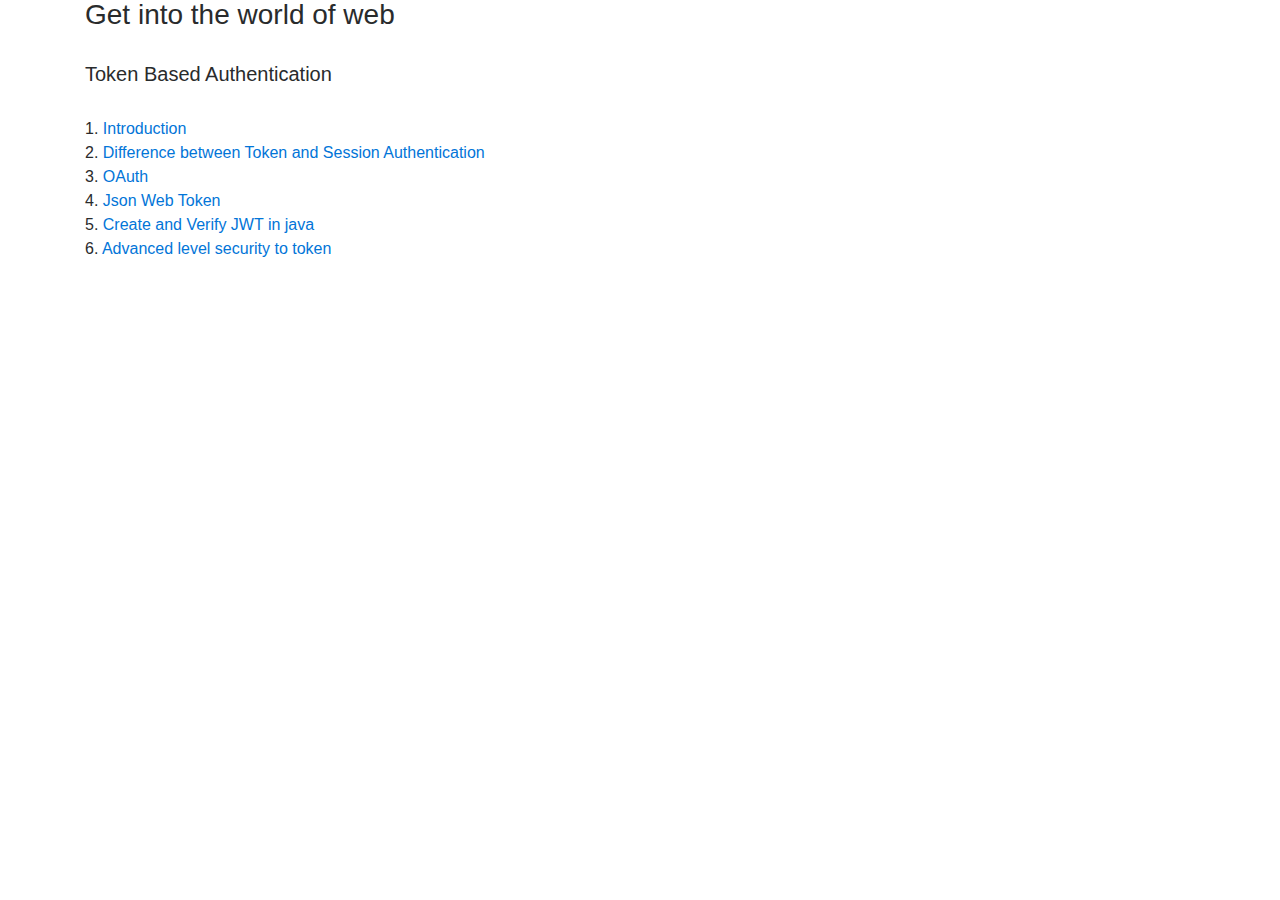
<file: WebExplore/WebContent/index.html>
<!DOCTYPE html>
<html>
<head>
<meta charset="ISO-8859-1">
<meta name="description" content="Getting into the core of a web application industrial level">
<meta name="keywords" content="Web Project,Web security,Authentication,Hibernate,ORM,Maven,JPA,Entity Framework,Spring">
<meta name="author" content="Sagar Paul">
<meta name="viewport" content="width=device-width, initial-scale=1">
<link rel="stylesheet" href="css/lib/bootstrap.min.css">
<link rel="stylesheet" href="css/custom/style.css">
<title>Getting into the Web</title>
<link rel="shortcut icon" href="images/title-icon.jpeg" />
</head>
<body>
	<div class="container">
		<div class="page-header"><h3>Get into the world of web</h3></div>
		<br><h5>Token Based Authentication</h5>
		<br>1. <a href="">Introduction</a>
		<br>2. <a href="">Difference between Token and Session Authentication</a>
		<br>3. <a href="">OAuth</a>
		<br>4. <a href="token-based-authentication-json-web-token-jwt.html">Json Web Token</a>
		<br>5. <a href="token-based-authentication-jwt-java-create-varify.html">Create and Verify JWT in java</a>
		<br>6. <a href="">Advanced level security to token</a>
	</div>
</body>
</html>
</file>
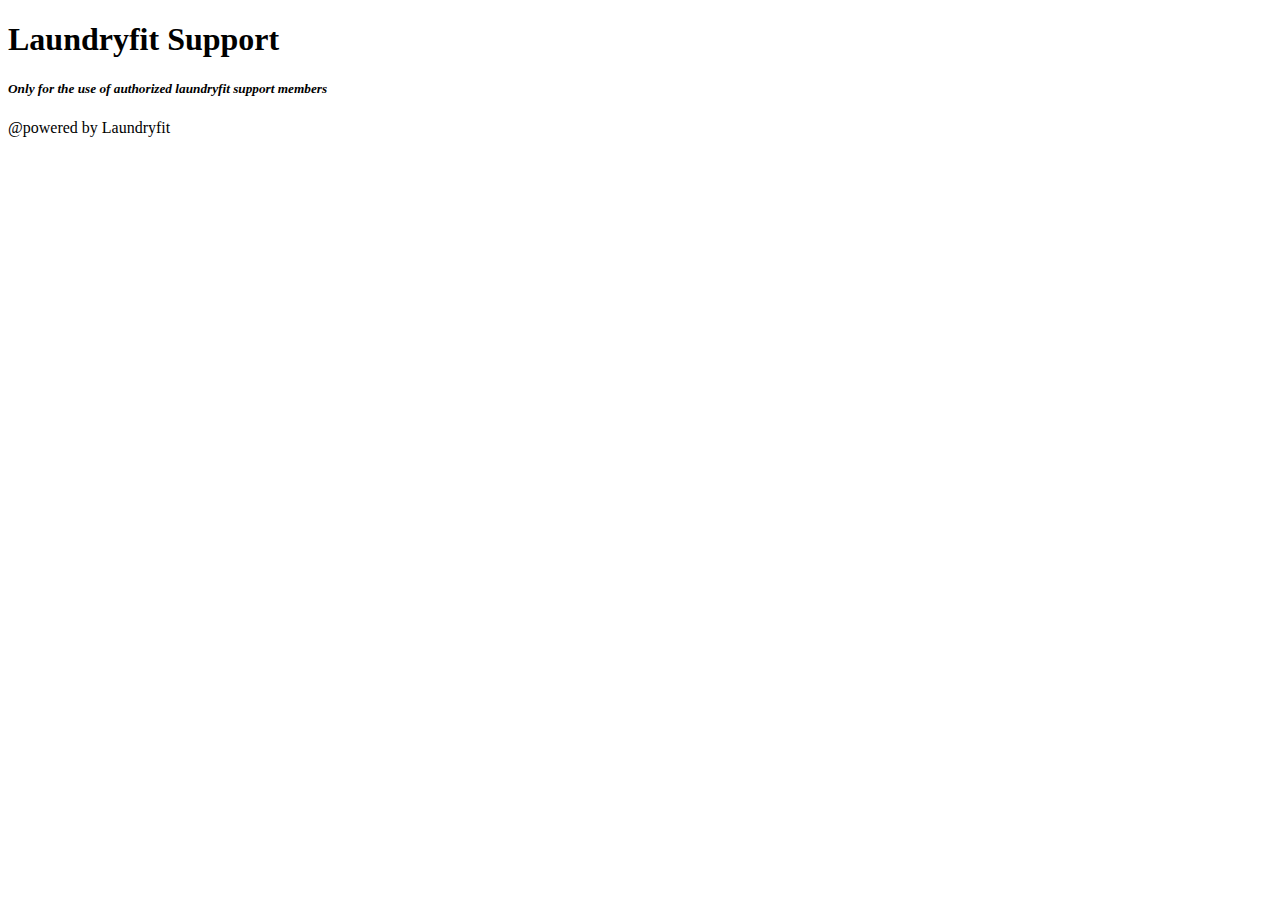
<file: laundryfit-support-v1/target/laundryfit-support-v1/index.html>
<!DOCTYPE html>
<html lang="en">
	<head>
	  <title>Laundryfit - Support</title>
	  <link rel="shortcut icon" href="images/laundryfiticon1.png" />
	  <meta charset="utf-8">
	  <meta name="description" content="Laundryfit provides best service to wash/clean,dry,iron,fold of your laundry here in Hyderabad.It gives the better and cheaper but hygienic and fast services.">
	  <meta name="keywords" content="Laundryfit, Laundry, Laundry Services in Hyderabad, Dry cleaning in hyderabad, wash and iron hyderabad, online laundry hyderabad">
	  <meta name="author" content="Sagar Paul">
	  <meta name="viewport" content="width=device-width, initial-scale=1">
	  <base href="http://localhost:8080/laundryfit-support-v1/" /> 
	</head>
	<body>
		<div ng-app="laundryfitSupportApp">
			<nav class="navbar navbar-default">
				<div class="container-fluid">
			    	<div class="navbar-header">
			  			<h1>Laundryfit Support</h1>
			  			<h5><i>Only for the use of authorized laundryfit support members</i></h5>
			  		</div>
				</div>
			</nav>
			<div class="center-body">
				<ng-view></ng-view>
			</div>
			<div class="footer navbar-fixed-bottom">
				@powered by Laundryfit
			</div>
		</div>
		<link rel="stylesheet" href="css/bootstrap.min.css">
		<link rel="stylesheet" href="css/style.lite.css">
		<script src="js/lib/angular.min.js"></script>
		<script src="js/lib/angular-route.min.js"></script>
		<script src="js/lib/restangular.js"></script>
		<script src="js/lib/restangular.min.js"></script>
		<script src="js/scripts/laundryfit.support.tabs.controller.js"></script>	
		<script src="js/scripts/home.support.controller.js"></script>
		<script src="js/scripts/venture.support.controller.js"></script>	
		<script src="js/scripts/laundryfit.interceptor.factory.js"></script>
	</body>
</html>
</file>
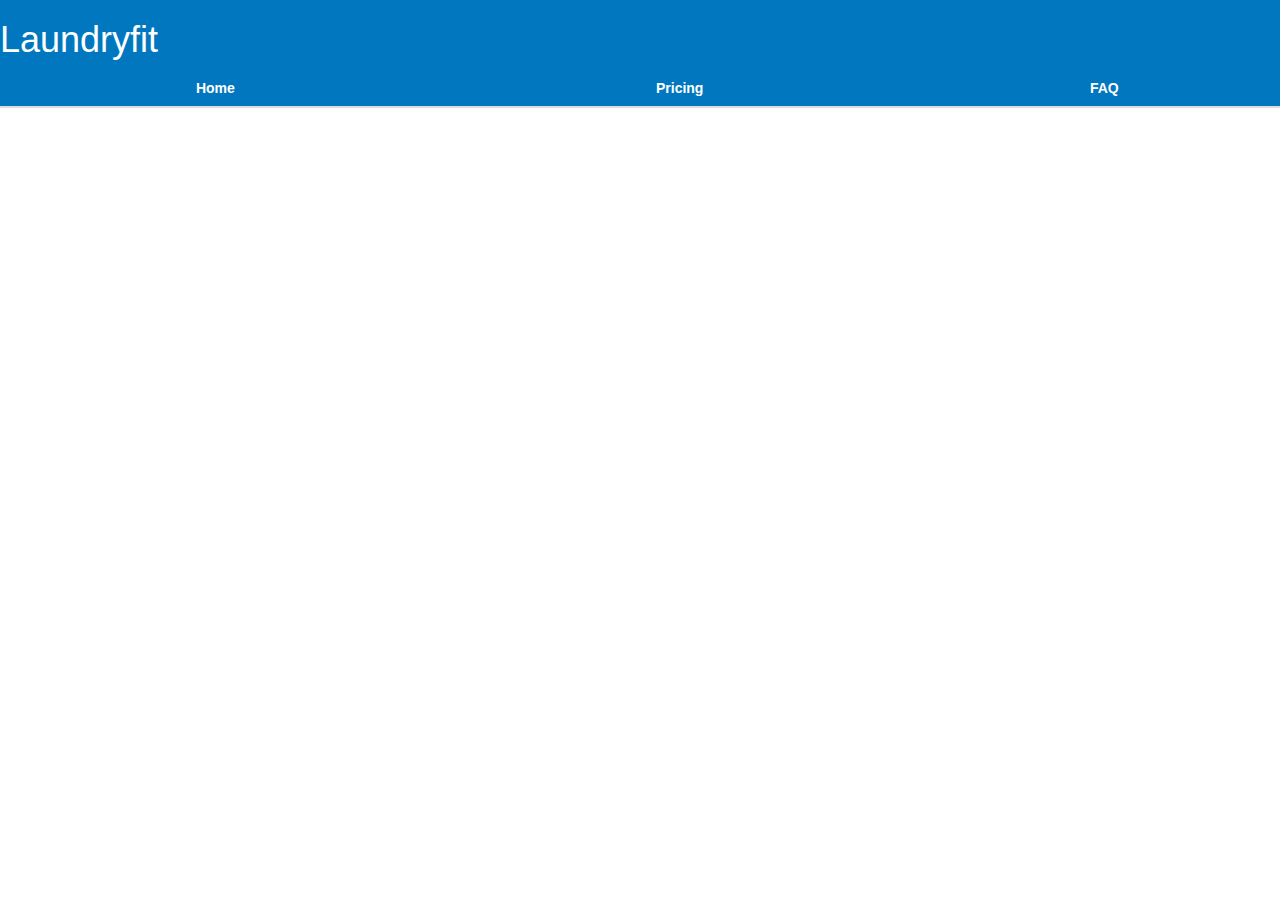
<file: laundryfitv1/target/laundryfitv1/index.html>
<!DOCTYPE html>
<html lang="en">
	<head>
	  <title>Laundryfit - Wash,Iron and Dry cleaning services in Hyderabad</title>
	  <link rel="shortcut icon" href="images/laundryfiticon1.png" />
	  <meta charset="utf-8">
	  <meta name="description" content="Laundryfit provides best service to wash/clean,dry,iron,fold of your laundry here in Hyderabad.It gives the better and cheaper but hygienic and fast services.">
	  <meta name="keywords" content="Laundryfit, Laundry, Laundry Services in Hyderabad, Dry cleaning in hyderabad, wash and iron hyderabad, online laundry hyderabad">
	  <meta name="author" content="Sagar Paul">
	  <meta name="viewport" content="width=device-width, initial-scale=1">
	  <link rel="stylesheet" href="css/bootstrap.min.css">
	  <link rel="stylesheet" href="css/style.lite.css">
	  <base href="http://localhost:8080/laundryfitv1/" />
	</head>
	<body>
		<div ng-app="laundryfitLiteApp">
			<div class="navbar-header">
			  <h1>Laundryfit</h1>
			</div>
			<div class="header">
				<table class="table">
					<thead>
						<tr>
							<th class="text-center"><a href="home">Home</a></th>
							<th class="text-center"><a href="pricing">Pricing</a></th>
							<th class="text-center"><a href="faq">FAQ</a></th>
						</tr>
					</thead>
				</table>
			</div>
			<div class="center-body">
				<ng-view></ng-view>
			</div>
			
		</div>
				
				<script src="js/lib/angular.min.js"></script>
				<script src="js/lib/angular-route.min.js"></script>
				<script src="js/scripts/laundryfit.tabs.controller.js"></script>
				<script src="js/scripts/home.controller.js"></script>
				<script src="js/scripts/pricing.controller.js"></script>
				<script src="js/scripts/faq.controller.js"></script>
				<script src="js/scripts/instant.controller.js"></script>
				<script src="js/scripts/premium.controller.js"></script>
				
	</body>
</html>
</file>
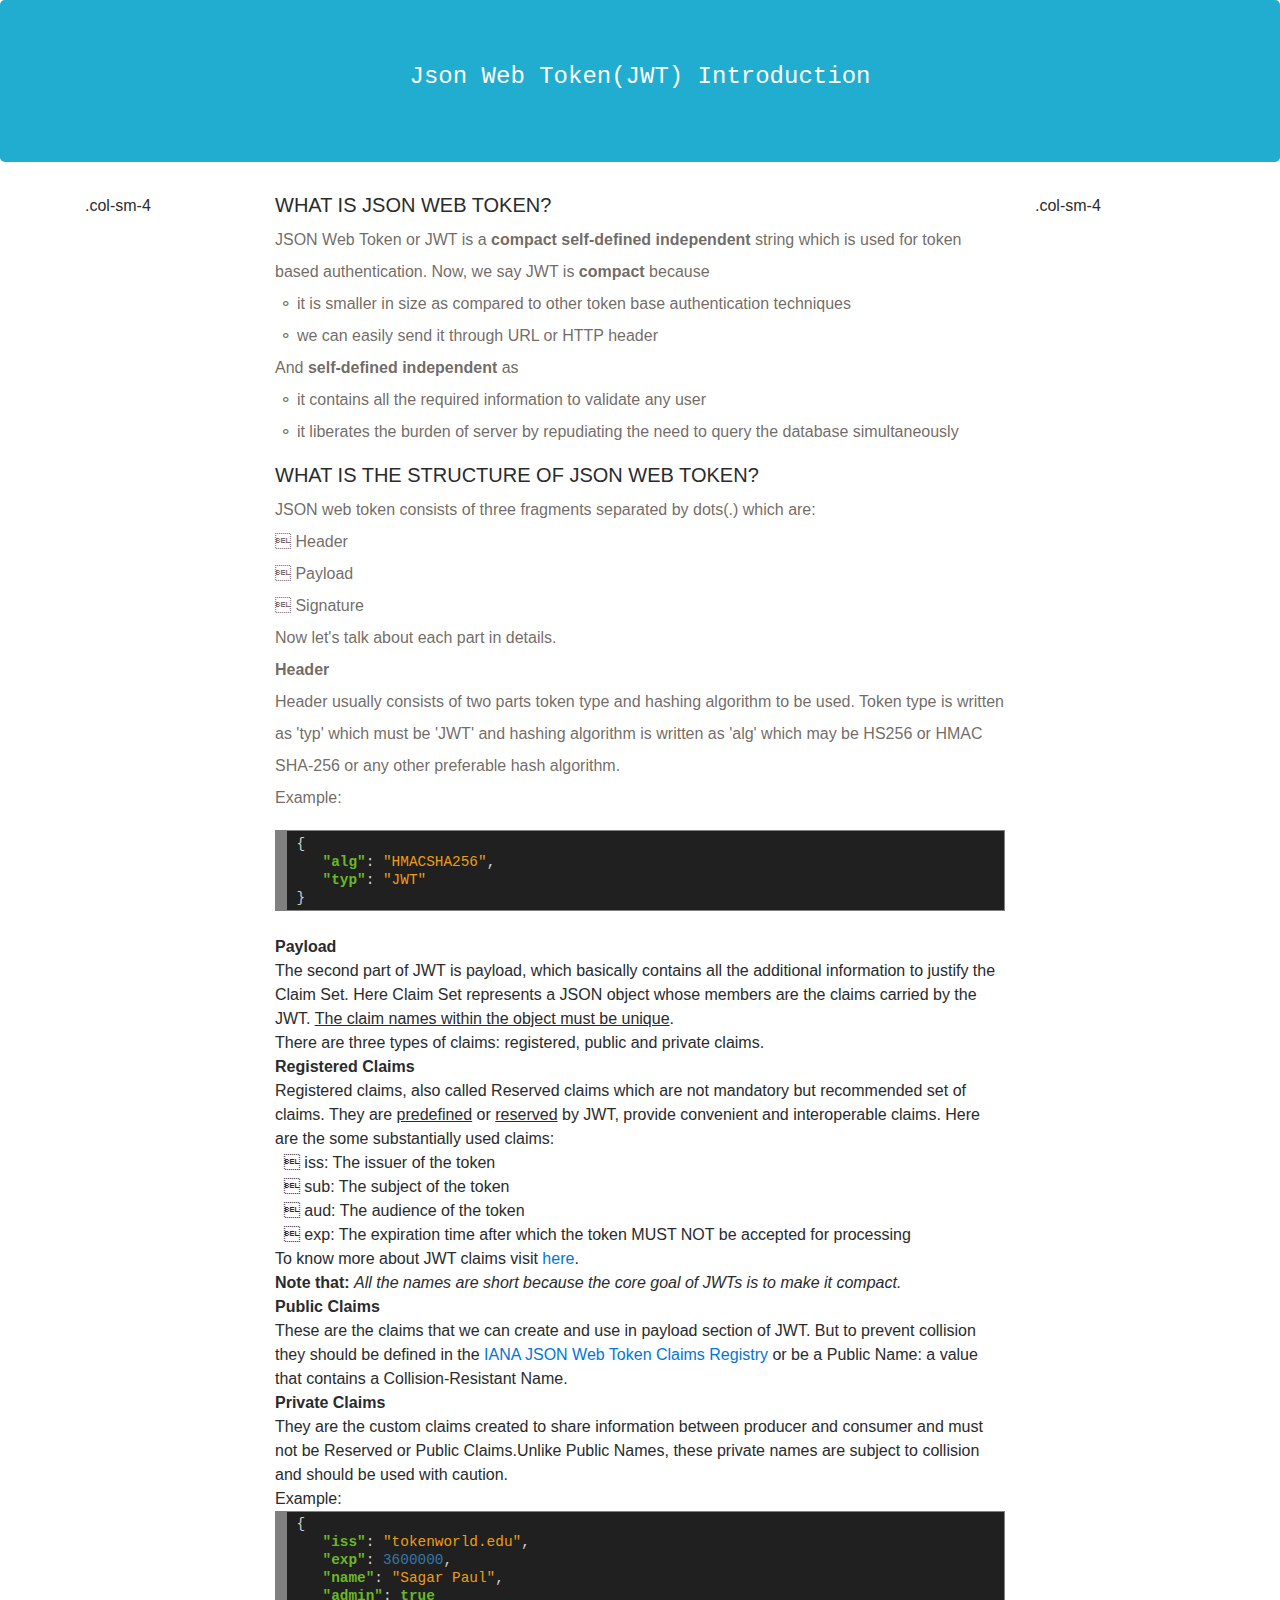
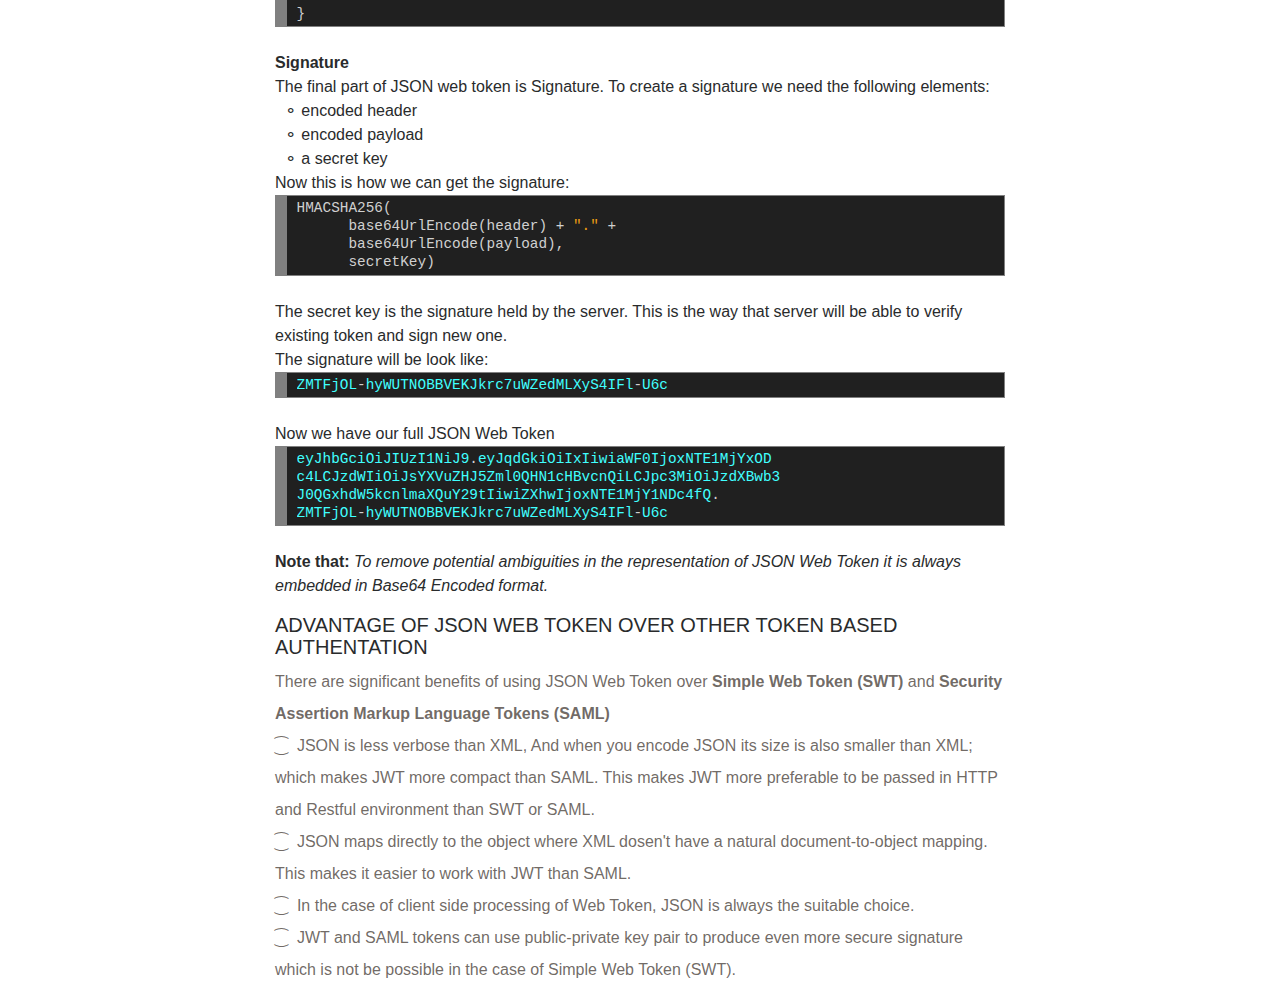
<file: WebExplore/WebContent/token-based-authentication-json-web-token-jwt.html>
<!DOCTYPE html>
<html>
<head>
<meta charset="ISO-8859-1">
<meta name="title" content="Json Web Token (JWT)">
<meta name="referrer" content="unsafe-url">
<meta name="description" content="In this article, Introduction of json web token and best way of implementing jwt will be explained.">
<meta name="keywords" content="json web token,jwt,authentication,oAuth,web token,create jwt, varify jwt">
<meta name="author" content="Sagar Paul">
<meta name="viewport" content="width=device-width, initial-scale=1">
<link rel="stylesheet" href="css/lib/bootstrap.min.css">
<link rel="stylesheet" href="css/custom/style.css">
<title>JSON Web Token - jwt</title>
<link rel="shortcut icon" href="images/title-icon.jpeg" />
</head>
<body>
	<div class="jumbotron"><h4>Json Web Token(JWT) Introduction</h4></div>
	<div class="container">
		<div class="row">
			<div class="col-sm-2 col-xs-2">.col-sm-4</div>
			<div class="col-sm-8 col-xs-8">
				<h5>WHAT IS JSON WEB TOKEN?</h5>
				<p>
					JSON Web Token or JWT is a <strong>compact self-defined independent</strong> string which 
					is used for token based authentication. Now, we say JWT is <strong>compact</strong> because <br>
					&nbsp;&#9900; it is smaller in size as compared to other token base authentication techniques <br>
					&nbsp;&#9900; we can easily send it through URL or HTTP header
					<br>And <strong>self-defined independent</strong> as <br>
					&nbsp;&#9900; it contains all the required information to validate any user <br>
					&nbsp;&#9900; it liberates the burden of server by repudiating the need to query the database simultaneously
					
				</p>
				<h5>WHAT IS THE STRUCTURE OF JSON WEB TOKEN?</h5>
				<P>
					JSON web token consists of three fragments separated by dots(.) which are: <br>
					&#07; Header <br> 
					&#07; Payload <br>
					&#07; Signature <br>
					Now let's talk about each part in details.<br>
					
					<strong>Header</strong><br>
					Header usually consists of two parts token type and hashing algorithm to be used. Token type is written 
					as 'typ' which must be 'JWT' and hashing algorithm is written as 'alg' which may be HS256 or HMAC SHA-256 or 
					any other preferable hash algorithm. <br>
					Example:<br>
					<div style="background: #202020; overflow:auto;width:auto;border:solid gray;border-width:.1em .1em .1em .8em;padding:.2em .6em;"><pre style="margin: 0; line-height: 125%"><span style="color: #d0d0d0">{</span>
   <span style="color: #6ab825; font-weight: bold">&quot;alg&quot;</span><span style="color: #d0d0d0">:</span> <span style="color: #ed9d13">&quot;HMACSHA256&quot;</span><span style="color: #d0d0d0">,</span>
   <span style="color: #6ab825; font-weight: bold">&quot;typ&quot;</span><span style="color: #d0d0d0">:</span> <span style="color: #ed9d13">&quot;JWT&quot;</span>
<span style="color: #d0d0d0">}</span>
</pre></div>

					<br>
					
					<strong>Payload</strong><br>
					The second part of JWT is payload, which basically contains all the additional 
					information to justify the Claim Set. Here Claim Set represents a JSON object whose
					members are the claims carried by the JWT. <u>The claim names within the object must be
					unique</u>.<br>
					There are three types of claims: registered, public and private claims.<br>
					
					<strong>Registered Claims</strong><br>
					Registered claims, also called Reserved claims which are not mandatory but recommended set
					of claims. They are <u>predefined</u> or <u>reserved</u> by JWT, provide convenient and interoperable 
					claims. Here are the some substantially used claims:<br>
					&nbsp;&nbsp;&#07; iss: The issuer of the token <br>
					&nbsp;&nbsp;&#07; sub: The subject of the token <br>
					&nbsp;&nbsp;&#07; aud: The audience of the token <br>
					&nbsp;&nbsp;&#07; exp: The expiration time after which the token MUST NOT be accepted for processing <br>
					To know more about JWT claims visit <a href="https://tools.ietf.org/html/rfc7519#section-4.1">here</a>.<br>
					<b>Note that:</b> <i>All the names are short because the core goal of JWTs is to make it compact.</i> <br>
					
					<strong>Public Claims</strong><br>
					These are the claims that we can create and use in payload section of JWT. But to prevent collision
					they should be defined in the <a href="https://www.iana.org/assignments/jwt/jwt.xhtml">IANA JSON Web Token Claims Registry</a>
					or be a Public Name: a value that contains a Collision-Resistant Name. <br>
					
					<strong>Private Claims</strong><br>
					They are the custom claims created to share information between producer and consumer and must not be
					Reserved or Public Claims.Unlike Public Names, these private names are subject to collision and should be used with caution.<br>
					Example: <br>
					<div style="background: #202020; overflow:auto;width:auto;border:solid gray;border-width:.1em .1em .1em .8em;padding:.2em .6em;"><pre style="margin: 0; line-height: 125%"><span style="color: #d0d0d0">{</span>
   <span style="color: #6ab825; font-weight: bold">&quot;iss&quot;</span><span style="color: #d0d0d0">:</span> <span style="color: #ed9d13">&quot;tokenworld.edu&quot;</span><span style="color: #d0d0d0">,</span>
   <span style="color: #6ab825; font-weight: bold">&quot;exp&quot;</span><span style="color: #d0d0d0">:</span> <span style="color: #3677a9">3600000</span><span style="color: #d0d0d0">,</span>
   <span style="color: #6ab825; font-weight: bold">&quot;name&quot;</span><span style="color: #d0d0d0">:</span> <span style="color: #ed9d13">&quot;Sagar Paul&quot;</span><span style="color: #d0d0d0">,</span>
   <span style="color: #6ab825; font-weight: bold">&quot;admin&quot;</span><span style="color: #d0d0d0">:</span> <span style="color: #6ab825; font-weight: bold">true</span>
<span style="color: #d0d0d0">}</span>
</pre></div>
					
					
					 <br>
					<strong>Signature</strong><br>
					The final part of JSON web token is Signature. To create a signature we need the 
					following elements: <br>
					&nbsp;&nbsp;&#9900; encoded header <br>
					&nbsp;&nbsp;&#9900; encoded payload <br>
					&nbsp;&nbsp;&#9900; a secret key <br>
					
					Now this is how we can get the signature: <br>
					<div style="background: #202020; overflow:auto;width:auto;border:solid gray;border-width:.1em .1em .1em .8em;padding:.2em .6em;"><pre style="margin: 0; line-height: 125%"><span style="color: #d0d0d0">HMACSHA256(</span>
      <span style="color: #d0d0d0">base64UrlEncode(header)</span> <span style="color: #d0d0d0">+</span> <span style="color: #ed9d13">&quot;.&quot;</span> <span style="color: #d0d0d0">+</span>
      <span style="color: #d0d0d0">base64UrlEncode(payload),</span>
      <span style="color: #d0d0d0">secretKey)</span>
</pre></div>
					
					
					<br>
					The secret key is the signature held by the server. This is the way that server will be able
					to verify existing token and sign new one. <br>
					The signature will be look like: <br>
					<div style="background: #202020; overflow:auto;width:auto;border:solid gray;border-width:.1em .1em .1em .8em;padding:.2em .6em;"><pre style="margin: 0; line-height: 125%"><span style="color: #40ffff">ZMTFjOL</span><span style="color: #d0d0d0">-</span><span style="color: #40ffff">hyWUTNOBBVEKJkrc7uWZedMLXyS4IFl</span><span style="color: #d0d0d0">-</span><span style="color: #40ffff">U6c</span>
</pre></div>
					<br>
					Now we have our full JSON Web Token<br>
					<div style="background: #202020; overflow:auto;width:auto;border:solid gray;border-width:.1em .1em .1em .8em;padding:.2em .6em;"><pre style="margin: 0; line-height: 125%"><span style="color: #40ffff">eyJhbGciOiJIUzI1NiJ9</span><span style="color: #d0d0d0">.</span><span style="color: #40ffff">eyJqdGkiOiIxIiwiaWF0IjoxNTE1MjYxOD</span>
<span style="color: #40ffff">c4LCJzdWIiOiJsYXVuZHJ5Zml0QHN1cHBvcnQiLCJpc3MiOiJzdXBwb3</span>
<span style="color: #40ffff">J0QGxhdW5kcnlmaXQuY29tIiwiZXhwIjoxNTE1MjY1NDc4fQ</span><span style="color: #d0d0d0">.</span>
<span style="color: #40ffff">ZMTFjOL</span><span style="color: #d0d0d0">-</span><span style="color: #40ffff">hyWUTNOBBVEKJkrc7uWZedMLXyS4IFl</span><span style="color: #d0d0d0">-</span><span style="color: #40ffff">U6c</span>
</pre></div>
					
					 <br>
					<b>Note that:</b> <i>To remove potential ambiguities in the representation of
					 JSON Web Token it is always embedded in Base64 Encoded format. </i> 
				</P>
				<h5>ADVANTAGE OF JSON WEB TOKEN OVER OTHER TOKEN BASED AUTHENTATION</h5>
				<p>
					There are significant benefits of using JSON Web Token over <strong>Simple Web
					Token (SWT)</strong> and <strong>Security Assertion Markup Language Tokens (SAML)</strong> <br>
					&#x2050;&nbsp;&nbsp;JSON is less verbose than XML, And when you encode JSON its size is also smaller than XML;
					which makes JWT more compact than SAML. This makes JWT more preferable to be passed in HTTP
					and Restful environment than SWT or SAML.<br>
					&#x2050;&nbsp;&nbsp;JSON maps directly to the object where XML dosen't have a natural document-to-object mapping.
					This makes it easier to work with JWT than SAML.<br>
					&#x2050;&nbsp;&nbsp;In the case of client side processing of Web Token, JSON is always the suitable choice.<br>
					&#x2050;&nbsp;&nbsp;JWT and SAML tokens can use public-private key pair to produce even more secure signature which 
					is not be possible in the case of Simple Web Token (SWT).
					
				</p>
			</div>
			<div class="col-sm-2 col-xs-2">.col-sm-4</div>
		</div>
	</div>
</body>
</html>
</file>
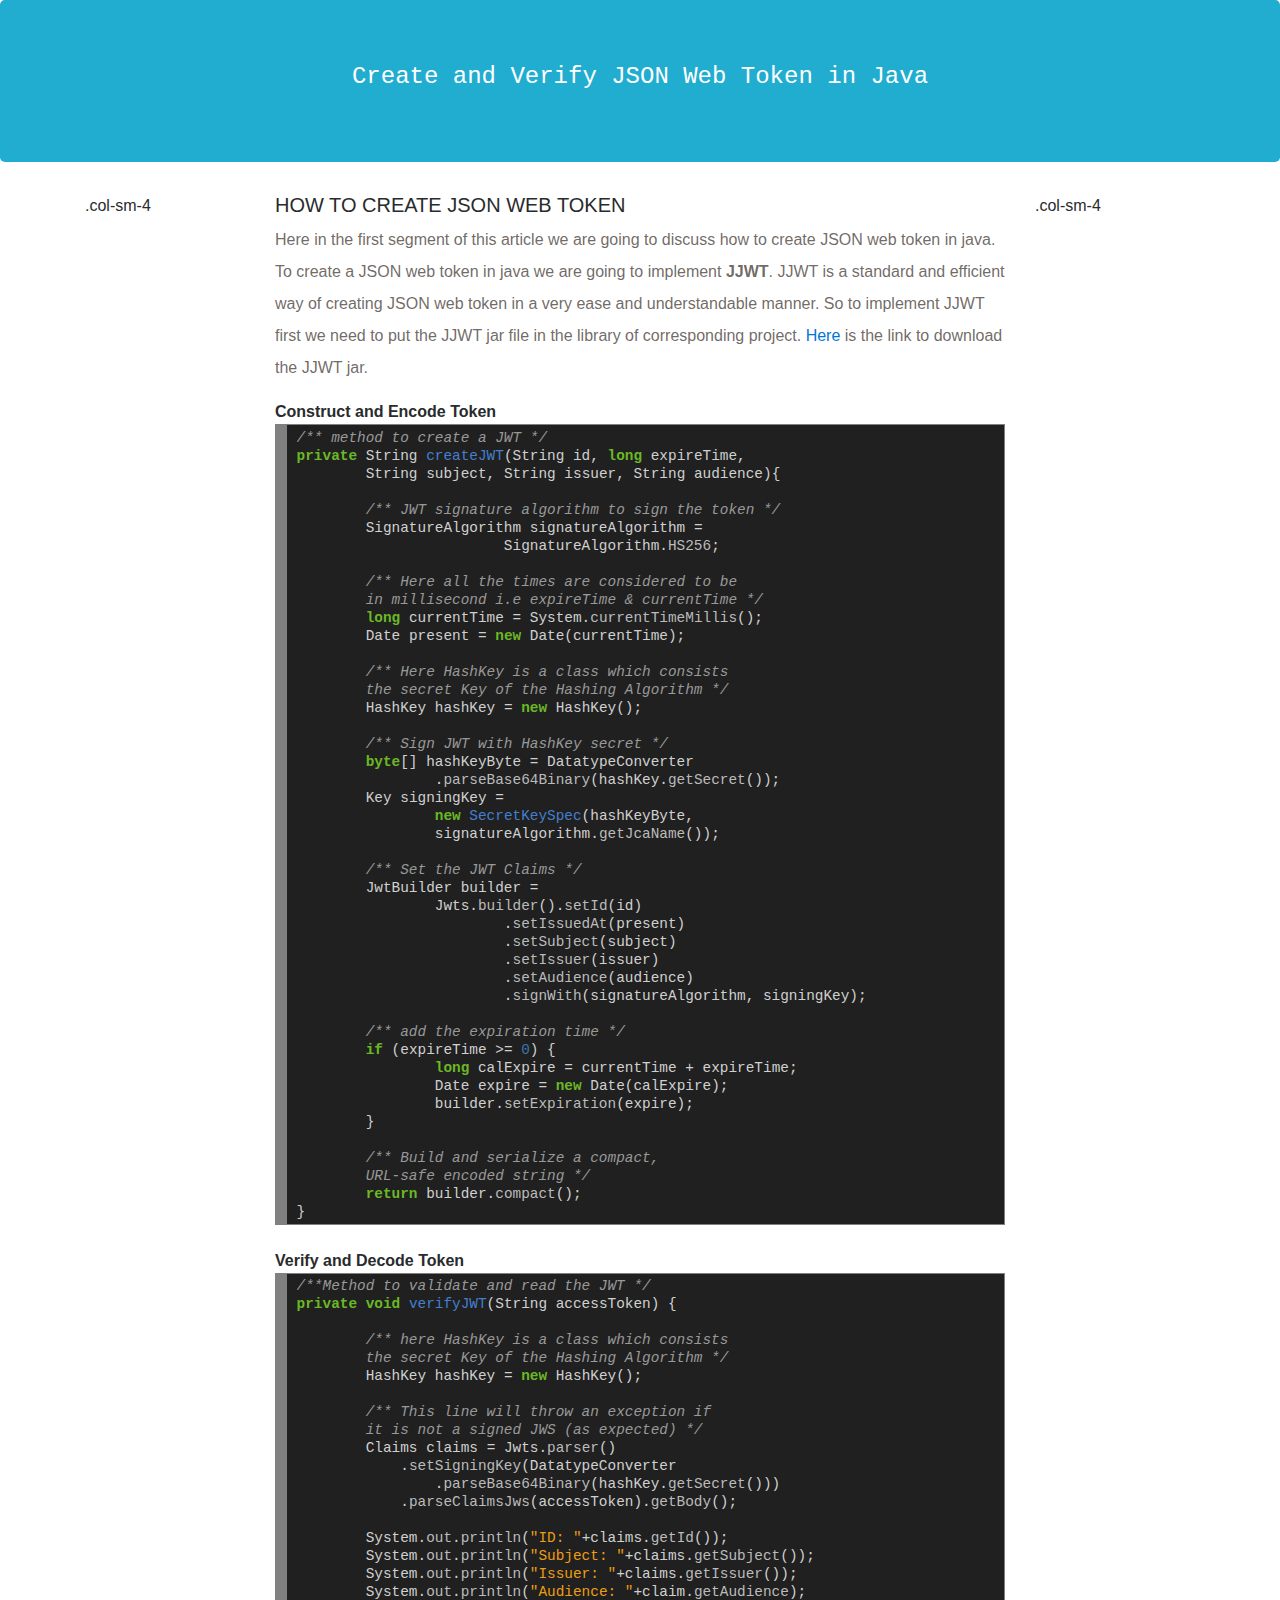
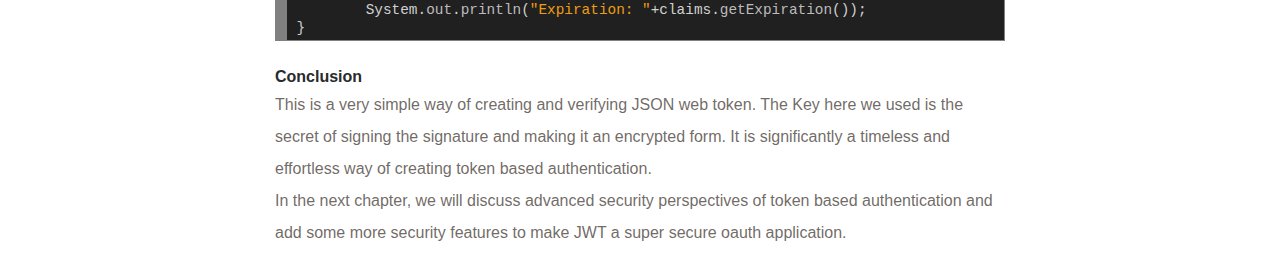
<file: WebExplore/WebContent/token-based-authentication-jwt-java-create-varify.html>
<!DOCTYPE html>
<html>
<head>
<meta charset="ISO-8859-1">
<meta name="title" content="Json Web Token (JWT)">
<meta name="referrer" content="unsafe-url">
<meta name="description" content="In this article, How to create and varify json web token (jwt) will be discussed.">
<meta name="keywords" content="json web token,jwt,authentication,oAuth,web token,create,varify,java">
<meta name="author" content="Sagar Paul">
<meta name="viewport" content="width=device-width, initial-scale=1">
<link rel="stylesheet" href="css/lib/bootstrap.min.css">
<link rel="stylesheet" href="css/custom/style.css">
<title>Create and Varify JWT in Java</title>
<link rel="shortcut icon" href="images/title-icon.jpeg" />
</head>
<body>
	<div class="jumbotron"><h4>Create and Verify JSON Web Token in Java</h4></div>
	<div class="container">
		<div class="row">
			<div class="col-sm-2 col-xs-2">.col-sm-4</div>
			<div class="col-sm-8 col-xs-8">
			<h5>HOW TO CREATE JSON WEB TOKEN</h5>
				<p>
					Here in the first segment of this article we are going to discuss how to create 
					JSON web token in java.<br>
					To create a JSON web token in java we are going to implement <strong>JJWT</strong>.
					JJWT is a standard and efficient way of creating JSON web token in a very ease and 
					understandable manner. So to implement JJWT first we need to put the JJWT jar file 
					in the library of corresponding project. <a href="https://mvnrepository.com/artifact/io.jsonwebtoken/jjwt">
					Here</a> is the link to download the JJWT jar.<br>
				</p>
				<Strong>Construct and Encode Token</Strong><br>
<div style="background: #202020; overflow:auto;width:auto;border:solid gray;border-width:.1em .1em .1em .8em;padding:.2em .6em;"><pre style="margin: 0; line-height: 125%"><span style="color: #999999; font-style: italic">/** method to create a JWT */</span>
<span style="color: #6ab825; font-weight: bold">private</span> <span style="color: #d0d0d0">String</span> <span style="color: #447fcf">createJWT</span><span style="color: #d0d0d0">(String</span> <span style="color: #d0d0d0">id,</span> <span style="color: #6ab825; font-weight: bold">long</span> <span style="color: #d0d0d0">expireTime,</span>
	<span style="color: #d0d0d0">String</span> <span style="color: #d0d0d0">subject,</span> <span style="color: #d0d0d0">String</span> <span style="color: #d0d0d0">issuer,</span> <span style="color: #d0d0d0">String</span> <span style="color: #d0d0d0">audience){</span>
 
	<span style="color: #999999; font-style: italic">/** JWT signature algorithm to sign the token */</span>
	<span style="color: #d0d0d0">SignatureAlgorithm</span> <span style="color: #d0d0d0">signatureAlgorithm</span> <span style="color: #d0d0d0">=</span> 
			<span style="color: #d0d0d0">SignatureAlgorithm.</span><span style="color: #bbbbbb">HS256</span><span style="color: #d0d0d0">;</span>
 
	<span style="color: #999999; font-style: italic">/** Here all the times are considered to be </span>
<span style="color: #999999; font-style: italic">	in millisecond i.e expireTime &amp; currentTime */</span>
	<span style="color: #6ab825; font-weight: bold">long</span> <span style="color: #d0d0d0">currentTime</span> <span style="color: #d0d0d0">=</span> <span style="color: #d0d0d0">System.</span><span style="color: #bbbbbb">currentTimeMillis</span><span style="color: #d0d0d0">();</span>
	<span style="color: #d0d0d0">Date</span> <span style="color: #d0d0d0">present</span> <span style="color: #d0d0d0">=</span> <span style="color: #6ab825; font-weight: bold">new</span> <span style="color: #d0d0d0">Date(currentTime);</span>
	
	<span style="color: #999999; font-style: italic">/** Here HashKey is a class which consists </span>
<span style="color: #999999; font-style: italic">	the secret Key of the Hashing Algorithm */</span>
	<span style="color: #d0d0d0">HashKey</span> <span style="color: #d0d0d0">hashKey</span> <span style="color: #d0d0d0">=</span> <span style="color: #6ab825; font-weight: bold">new</span> <span style="color: #d0d0d0">HashKey();</span>
	
	<span style="color: #999999; font-style: italic">/** Sign JWT with HashKey secret */</span>
	<span style="color: #6ab825; font-weight: bold">byte</span><span style="color: #d0d0d0">[]</span> <span style="color: #d0d0d0">hashKeyByte</span> <span style="color: #d0d0d0">=</span> <span style="color: #d0d0d0">DatatypeConverter</span>
		<span style="color: #d0d0d0">.</span><span style="color: #bbbbbb">parseBase64Binary</span><span style="color: #d0d0d0">(hashKey.</span><span style="color: #bbbbbb">getSecret</span><span style="color: #d0d0d0">());</span>
	<span style="color: #d0d0d0">Key</span> <span style="color: #d0d0d0">signingKey</span> <span style="color: #d0d0d0">=</span> 
		<span style="color: #6ab825; font-weight: bold">new</span> <span style="color: #447fcf">SecretKeySpec</span><span style="color: #d0d0d0">(hashKeyByte,</span> 
		<span style="color: #d0d0d0">signatureAlgorithm.</span><span style="color: #bbbbbb">getJcaName</span><span style="color: #d0d0d0">());</span>
 
	<span style="color: #999999; font-style: italic">/** Set the JWT Claims */</span>
	<span style="color: #d0d0d0">JwtBuilder</span> <span style="color: #d0d0d0">builder</span> <span style="color: #d0d0d0">=</span> 
		<span style="color: #d0d0d0">Jwts.</span><span style="color: #bbbbbb">builder</span><span style="color: #d0d0d0">().</span><span style="color: #bbbbbb">setId</span><span style="color: #d0d0d0">(id)</span>
			<span style="color: #d0d0d0">.</span><span style="color: #bbbbbb">setIssuedAt</span><span style="color: #d0d0d0">(present)</span>
			<span style="color: #d0d0d0">.</span><span style="color: #bbbbbb">setSubject</span><span style="color: #d0d0d0">(subject)</span>
			<span style="color: #d0d0d0">.</span><span style="color: #bbbbbb">setIssuer</span><span style="color: #d0d0d0">(issuer)</span>
			<span style="color: #d0d0d0">.</span><span style="color: #bbbbbb">setAudience</span><span style="color: #d0d0d0">(audience)</span>
			<span style="color: #d0d0d0">.</span><span style="color: #bbbbbb">signWith</span><span style="color: #d0d0d0">(signatureAlgorithm,</span> <span style="color: #d0d0d0">signingKey);</span>
 
	<span style="color: #999999; font-style: italic">/** add the expiration time */</span>
	<span style="color: #6ab825; font-weight: bold">if</span> <span style="color: #d0d0d0">(expireTime</span> <span style="color: #d0d0d0">&gt;=</span> <span style="color: #3677a9">0</span><span style="color: #d0d0d0">)</span> <span style="color: #d0d0d0">{</span>
		<span style="color: #6ab825; font-weight: bold">long</span> <span style="color: #d0d0d0">calExpire</span> <span style="color: #d0d0d0">=</span> <span style="color: #d0d0d0">currentTime</span> <span style="color: #d0d0d0">+</span> <span style="color: #d0d0d0">expireTime;</span>
		<span style="color: #d0d0d0">Date</span> <span style="color: #d0d0d0">expire</span> <span style="color: #d0d0d0">=</span> <span style="color: #6ab825; font-weight: bold">new</span> <span style="color: #d0d0d0">Date(calExpire);</span>
		<span style="color: #d0d0d0">builder.</span><span style="color: #bbbbbb">setExpiration</span><span style="color: #d0d0d0">(expire);</span>
	<span style="color: #d0d0d0">}</span>
 
	<span style="color: #999999; font-style: italic">/** Build and serialize a compact, </span>
<span style="color: #999999; font-style: italic">	URL-safe encoded string */</span>
	<span style="color: #6ab825; font-weight: bold">return</span> <span style="color: #d0d0d0">builder.</span><span style="color: #bbbbbb">compact</span><span style="color: #d0d0d0">();</span>
<span style="color: #d0d0d0">}</span>
</pre></div>
				<br>
				<strong>Verify and Decode Token</strong><br>
				<div style="background: #202020; overflow:auto;width:auto;border:solid gray;border-width:.1em .1em .1em .8em;padding:.2em .6em;"><pre style="margin: 0; line-height: 125%"><span style="color: #999999; font-style: italic">/**Method to validate and read the JWT */</span>
<span style="color: #6ab825; font-weight: bold">private</span> <span style="color: #6ab825; font-weight: bold">void</span> <span style="color: #447fcf">verifyJWT</span><span style="color: #d0d0d0">(String</span> <span style="color: #d0d0d0">accessToken)</span> <span style="color: #d0d0d0">{</span>
	
	<span style="color: #999999; font-style: italic">/** here HashKey is a class which consists </span>
<span style="color: #999999; font-style: italic">	the secret Key of the Hashing Algorithm */</span>
	<span style="color: #d0d0d0">HashKey</span> <span style="color: #d0d0d0">hashKey</span> <span style="color: #d0d0d0">=</span> <span style="color: #6ab825; font-weight: bold">new</span> <span style="color: #d0d0d0">HashKey();</span>
	
	<span style="color: #999999; font-style: italic">/** This line will throw an exception if</span>
<span style="color: #999999; font-style: italic">	it is not a signed JWS (as expected) */</span>
	<span style="color: #d0d0d0">Claims</span> <span style="color: #d0d0d0">claims</span> <span style="color: #d0d0d0">=</span> <span style="color: #d0d0d0">Jwts.</span><span style="color: #bbbbbb">parser</span><span style="color: #d0d0d0">()</span>         
	    <span style="color: #d0d0d0">.</span><span style="color: #bbbbbb">setSigningKey</span><span style="color: #d0d0d0">(DatatypeConverter</span>
		<span style="color: #d0d0d0">.</span><span style="color: #bbbbbb">parseBase64Binary</span><span style="color: #d0d0d0">(hashKey.</span><span style="color: #bbbbbb">getSecret</span><span style="color: #d0d0d0">()))</span>
	    <span style="color: #d0d0d0">.</span><span style="color: #bbbbbb">parseClaimsJws</span><span style="color: #d0d0d0">(accessToken).</span><span style="color: #bbbbbb">getBody</span><span style="color: #d0d0d0">();</span>
	
	<span style="color: #d0d0d0">System.</span><span style="color: #bbbbbb">out</span><span style="color: #d0d0d0">.</span><span style="color: #bbbbbb">println</span><span style="color: #d0d0d0">(</span><span style="color: #ed9d13">&quot;ID: &quot;</span><span style="color: #d0d0d0">+claims.</span><span style="color: #bbbbbb">getId</span><span style="color: #d0d0d0">());</span>
	<span style="color: #d0d0d0">System.</span><span style="color: #bbbbbb">out</span><span style="color: #d0d0d0">.</span><span style="color: #bbbbbb">println</span><span style="color: #d0d0d0">(</span><span style="color: #ed9d13">&quot;Subject: &quot;</span><span style="color: #d0d0d0">+claims.</span><span style="color: #bbbbbb">getSubject</span><span style="color: #d0d0d0">());</span>
	<span style="color: #d0d0d0">System.</span><span style="color: #bbbbbb">out</span><span style="color: #d0d0d0">.</span><span style="color: #bbbbbb">println</span><span style="color: #d0d0d0">(</span><span style="color: #ed9d13">&quot;Issuer: &quot;</span><span style="color: #d0d0d0">+claims.</span><span style="color: #bbbbbb">getIssuer</span><span style="color: #d0d0d0">());</span>
	<span style="color: #d0d0d0">System.</span><span style="color: #bbbbbb">out</span><span style="color: #d0d0d0">.</span><span style="color: #bbbbbb">println</span><span style="color: #d0d0d0">(</span><span style="color: #ed9d13">&quot;Audience: &quot;</span><span style="color: #d0d0d0">+claim.</span><span style="color: #bbbbbb">getAudience</span><span style="color: #d0d0d0">);</span>
	<span style="color: #d0d0d0">System.</span><span style="color: #bbbbbb">out</span><span style="color: #d0d0d0">.</span><span style="color: #bbbbbb">println</span><span style="color: #d0d0d0">(</span><span style="color: #ed9d13">&quot;Expiration: &quot;</span><span style="color: #d0d0d0">+claims.</span><span style="color: #bbbbbb">getExpiration</span><span style="color: #d0d0d0">());</span>
<span style="color: #d0d0d0">}</span>
</pre></div>	
				<br>
				<strong>Conclusion</strong>
				<p>
					This is a very simple way of creating and verifying JSON web token. 
					The Key here we used is the secret of signing the signature and making
					it an encrypted form. It is significantly a timeless and effortless way of creating 
					token based authentication. <br>
					In the next chapter, we will discuss advanced security perspectives of token based 
					authentication and add some more security features to make JWT a super secure oauth application.
				</p>
			</div>
			<div class="col-sm-2 col-xs-2">.col-sm-4</div>
		</div>
	</div>
</body>
</html>
</file>
<file: WebExplore/WebContent/css/custom/style.css>
@CHARSET "ISO-8859-1";

.jumbotron {
    text-align: center;
    color: #ffffff;
    background-color: #20add0;
    font-family: monospace;
}

.container {
    font-family: sans-serif;
}

p {
	color: #645c57e8;
    font-size: 16px;
    line-height: 2;
    /* color: #1c0606b8;
    font-size: 15px;
    font-family: serif; */
}

pre, code {
  font-family: monospace, monospace;
}
pre {
  overflow: auto;
}
pre > code {
  display: block;
  padding: 1rem;
  word-wrap: normal;
}
</file>
<file: laundryfit-support-v1/target/laundryfit-support-v1/css/style.lite.css>
.navbar {
    background-color:#0077BE !important; 
	color: #80ffff!important;
	text-align: center !important;
	margin-bottom: 0px !important; 
}

.center-body {
	margin:0 auto;
}

.footer {
	background: #0077BE;
	color: #80ffff!important;
	text-align: center !important;
	margin-bottom: 0px !important; 
}

.form-control {
	margin-bottom: 1%;
}

.alert {
	margin-top: 1%;
}

.custom-tab-header {
	color: #fff;
    background-color: #337ab7;
    border-color: #2e6da4;
}

.txt-color {
	color: #337ab7;
    border-radius: 5px;
    border-color: #337ab7;
}

.pending {
	color: #fb441e;
}

.not-pending {
	color: #47e718;
}

.instant {
	color: #621e06f5 !important;
	background-color: #d2e4f2 !important;
	font-family: serif;
}

.premium {
	color: #621e06f5 !important;
	background-color: #f7cef7 !important;
	font-family: serif;
}

.custom-sr {
	color: #400040;
    font-family: monospace;
}

.custom-success {
	color: #00ff40;
    background-color: #edfef7;
    font-family: monospace;
    text-align: center;
}

input[type=checkbox].custom-chkbx {
    position: absolute;
    top: 0;
    left: 0;
    height: 23px;
    width: 23px;
    background-color: #eee;
}

.custom-link {
	text-decoration: underline;
	text-decoration-color: #337ab7;
	color: #337ab7;
}

.custom-link:hover {
	text-decoration: underline;
	text-decoration-color: #43c8e9;
	color: #43c8e9;
	cursor: pointer;
}

.scroll-sd {
	padding-bottom: 5%;
}
</file>
<file: laundryfitv1/target/laundryfitv1/css/style.lite.css>
.navbar-header {
    background-color:#0077BE !important; 
	color: #FFFFFF !important;
	text-align: center !important;
	margin-bottom: 0px !important; 
}

.header {
	background: #0077BE;
}

.center-body {
	margin:0 auto;
}

.footer {
	background: #0077BE;
}

.header a, .footer a {
	color: #FFFFFF;
}

.table-custom  tr>td{
	padding: 1%;
    color: #0077BE;
    padding-left: 5%;
}

.submit-custom-btn {
	background-color:#0077BE;
	color:#FFFFFF;
	border-radius: 5px; 
	-moz-border-radius: 5px; 
	-webkit-border-radius: 5px; 
	border: 1px groove #0099CC;
	width: 40%;
}

.custom-faq {
	color: #646464;
	text-align: left;
}

.question_content {
	cursor: pointer;
    border-left: 1px solid #ff0000;
    border-radius: 5px 5px 0px 0px;
    background-color: #fff8f7;
    margin-top: 0.5%;
    margin-bottom: 0.5%;
    padding-left: 1%;
}

.answer_content {
    border-left: 1px solid #00bf00;
    border-radius: 0px 0px 5px 5px;
    background-color: #f8fdf7;
    margin-top: 0%;
    margin-bottom: 0.5%;
    padding-left: 1%;
}

.row-custom-1 {
	border-style: ridge;
	text-align:center;
}

.col-custom-1 {
	color: #d31803;
}

.activeTab {
	color: #ffffff;
	background-color: #0077BE;
}

.inactiveTab {
	cursor: pointer;
}

.errorMessage {
	color: #ff0000;
    font-size: 75%;
    background-color: rgba(234, 6, 6, 0.11);
    margin-left: 0.5% auto;
}

.success-alert {
	background-color: #cbf3d8ab;
    color: #11da11;
    border-radius: 5px;
    text-align: center;
}

.warning-alert {
	background-color: #f3d7cb8c;
    color: #ea5447c4;
    border-radius: 5px;
    text-align: center;
}
</file>
